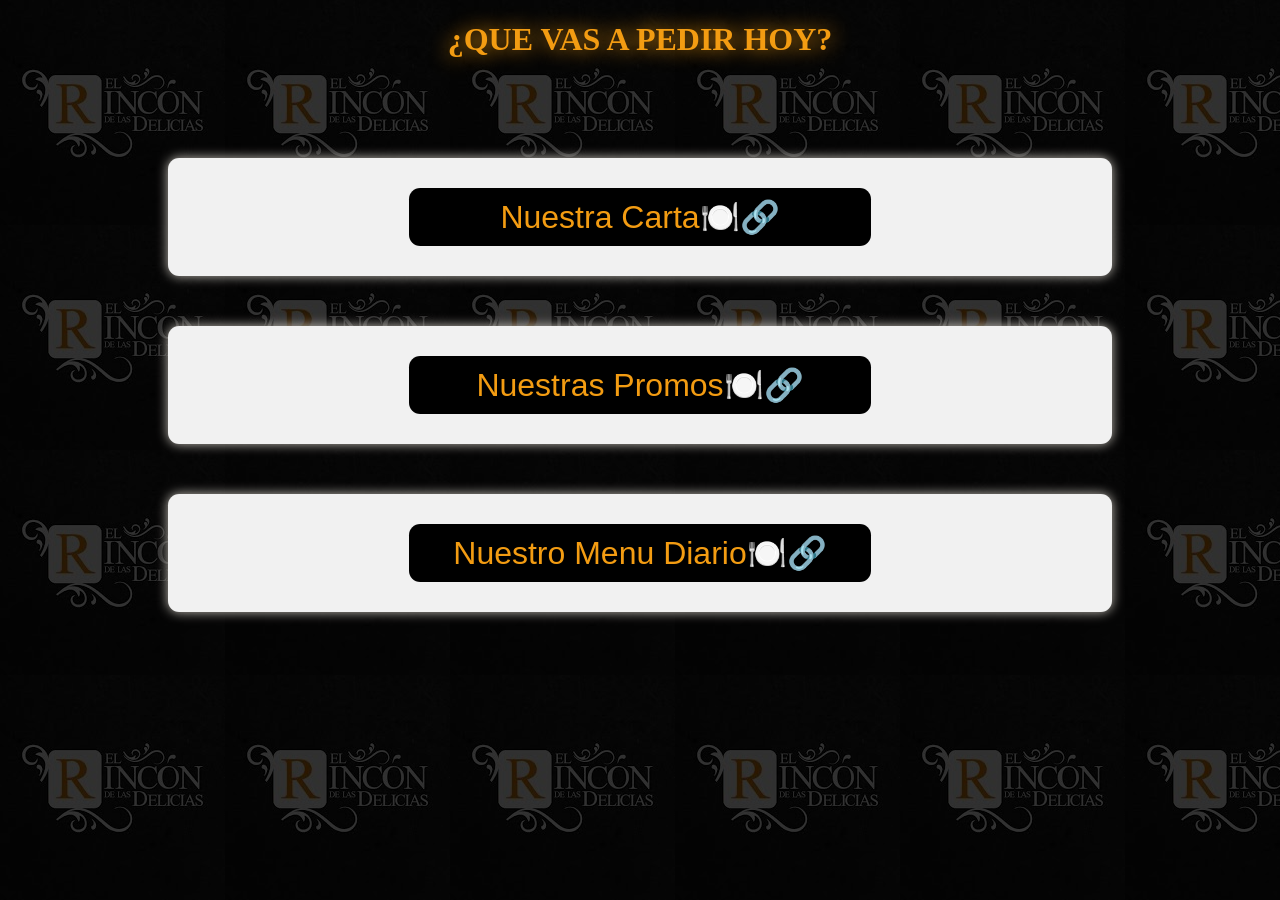
<file: index.html>
<!DOCTYPE html>
<html lang="en">
<head>
    <meta charset="UTF-8">
    <meta name="viewport" content="width=device-width, initial-scale=1.0">
    <link rel="stylesheet" href="index.css">
    <link rel="icon" href="fondo.jpg" type="image/jpg">
    <title>El Rincon de las Delicias</title>
</head>
<body>
    <h1>¿QUE VAS A PEDIR HOY?</h1>
    <div class="card-carta">
        <div class="enlace-carta">
        <a href="Carta.html">Nuestra Carta🍽️🔗</a>
        </div>
    </div>

        <div class="card-promos">
        <div class="enlace-carta">
        <a href="promos.html">Nuestras Promos🍽️🔗</a>
        </div>
    </div>

    
        <div class="card-promos">
        <div class="enlace-carta">
        <a href="menudiario.html">Nuestro Menu Diario🍽️🔗</a>
        </div>
    </div>
</body>
</html>
</file>
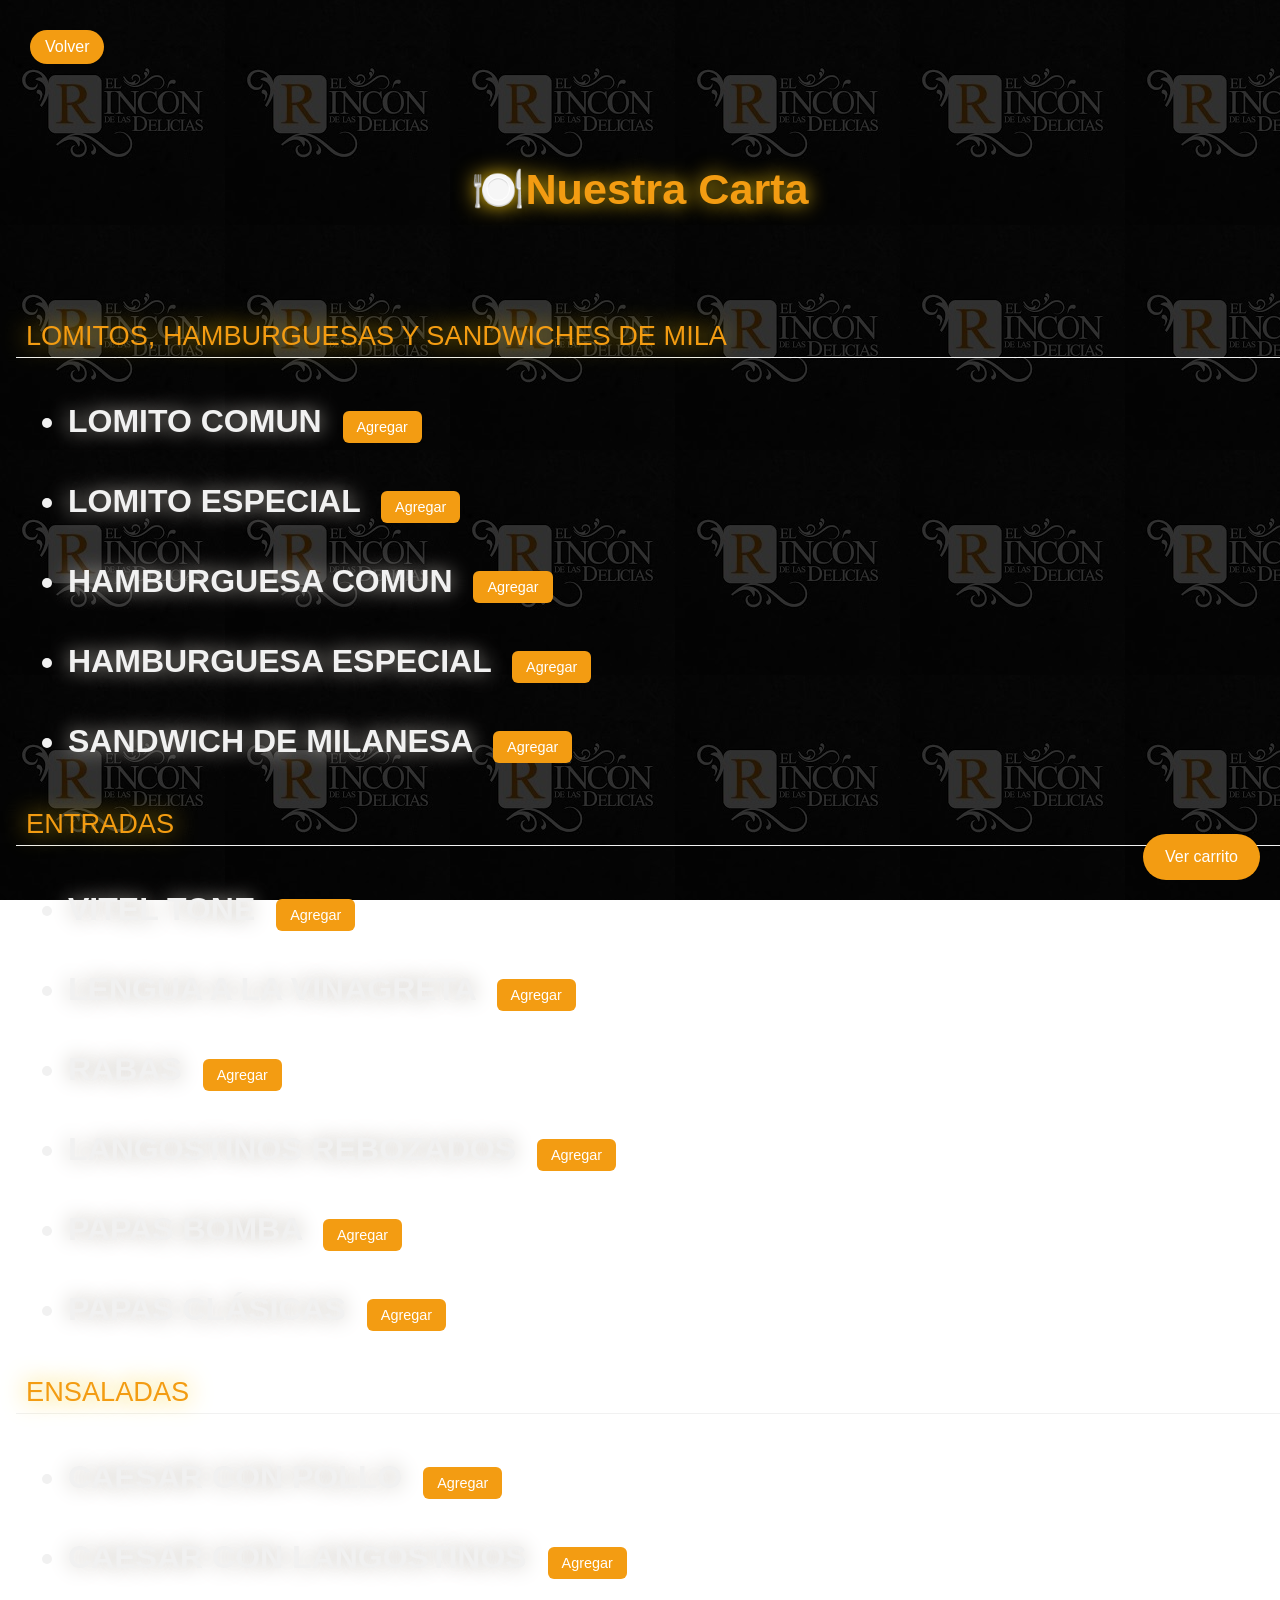
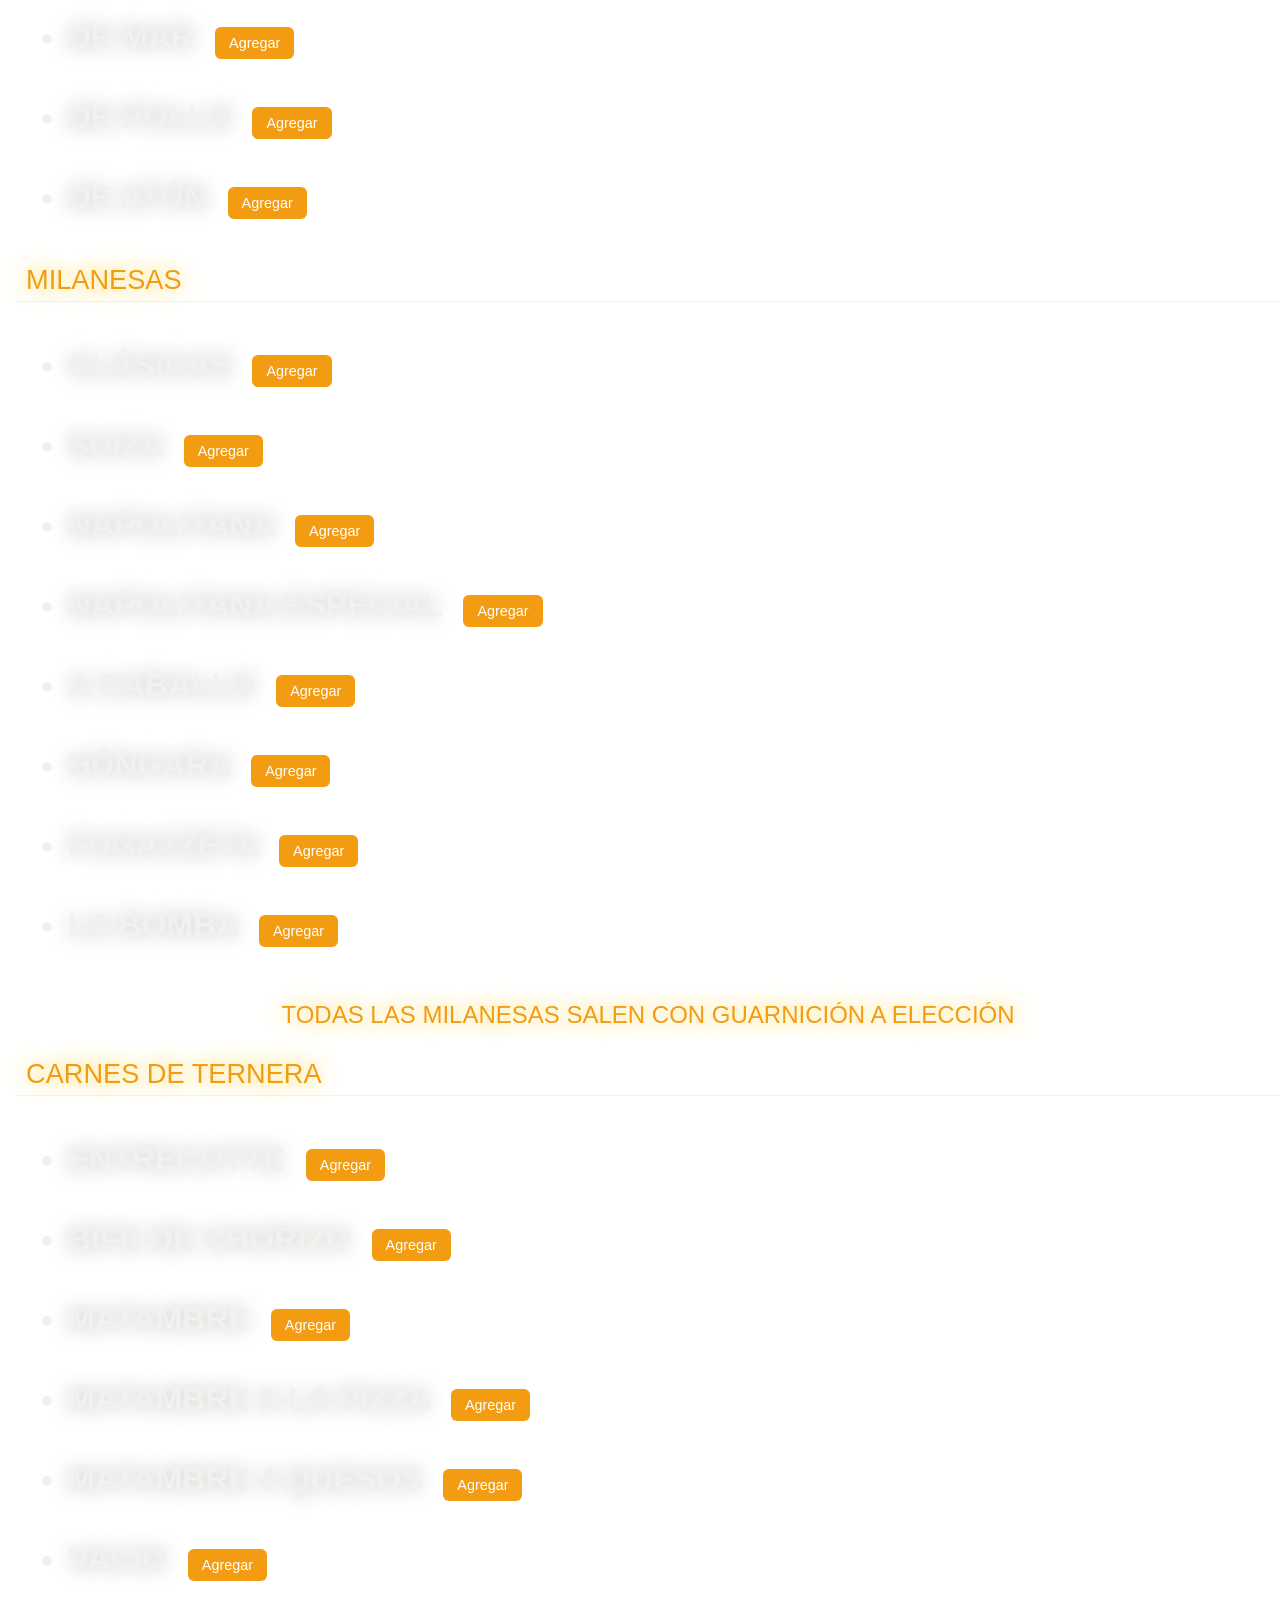
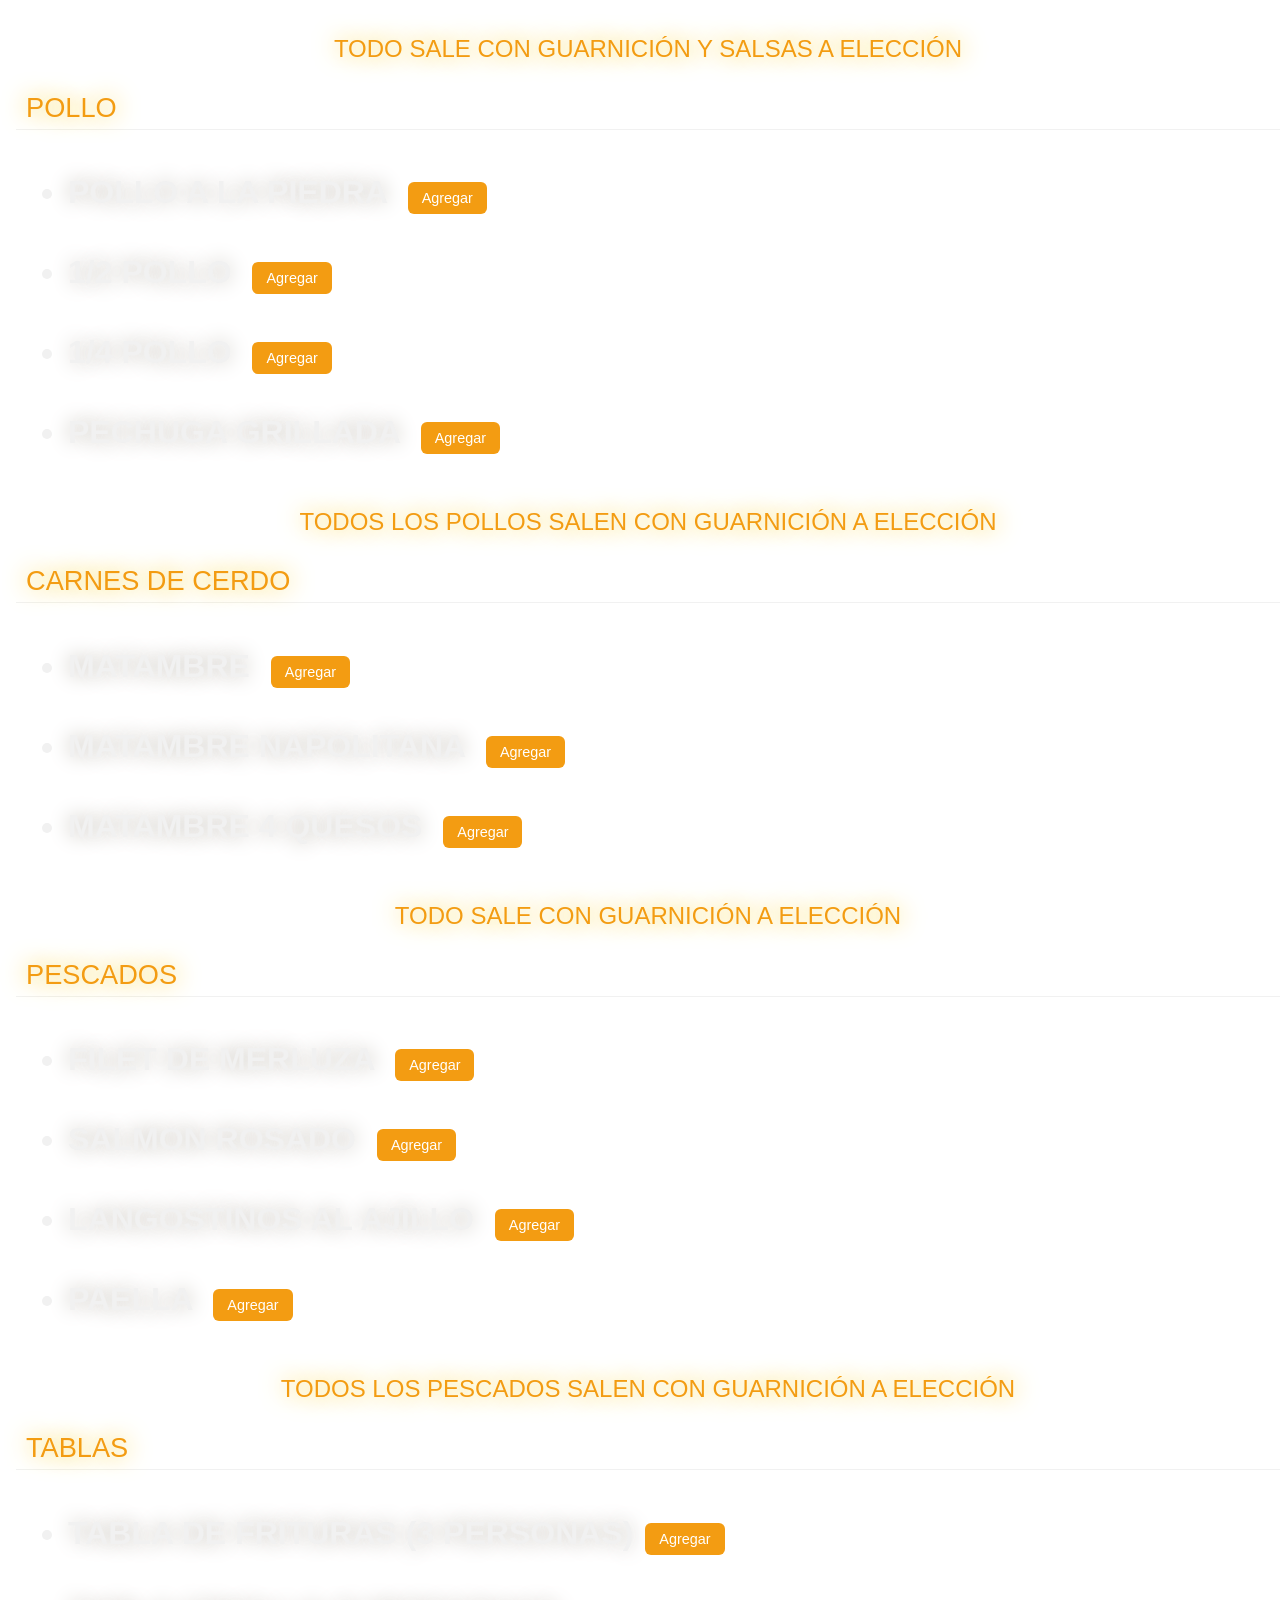
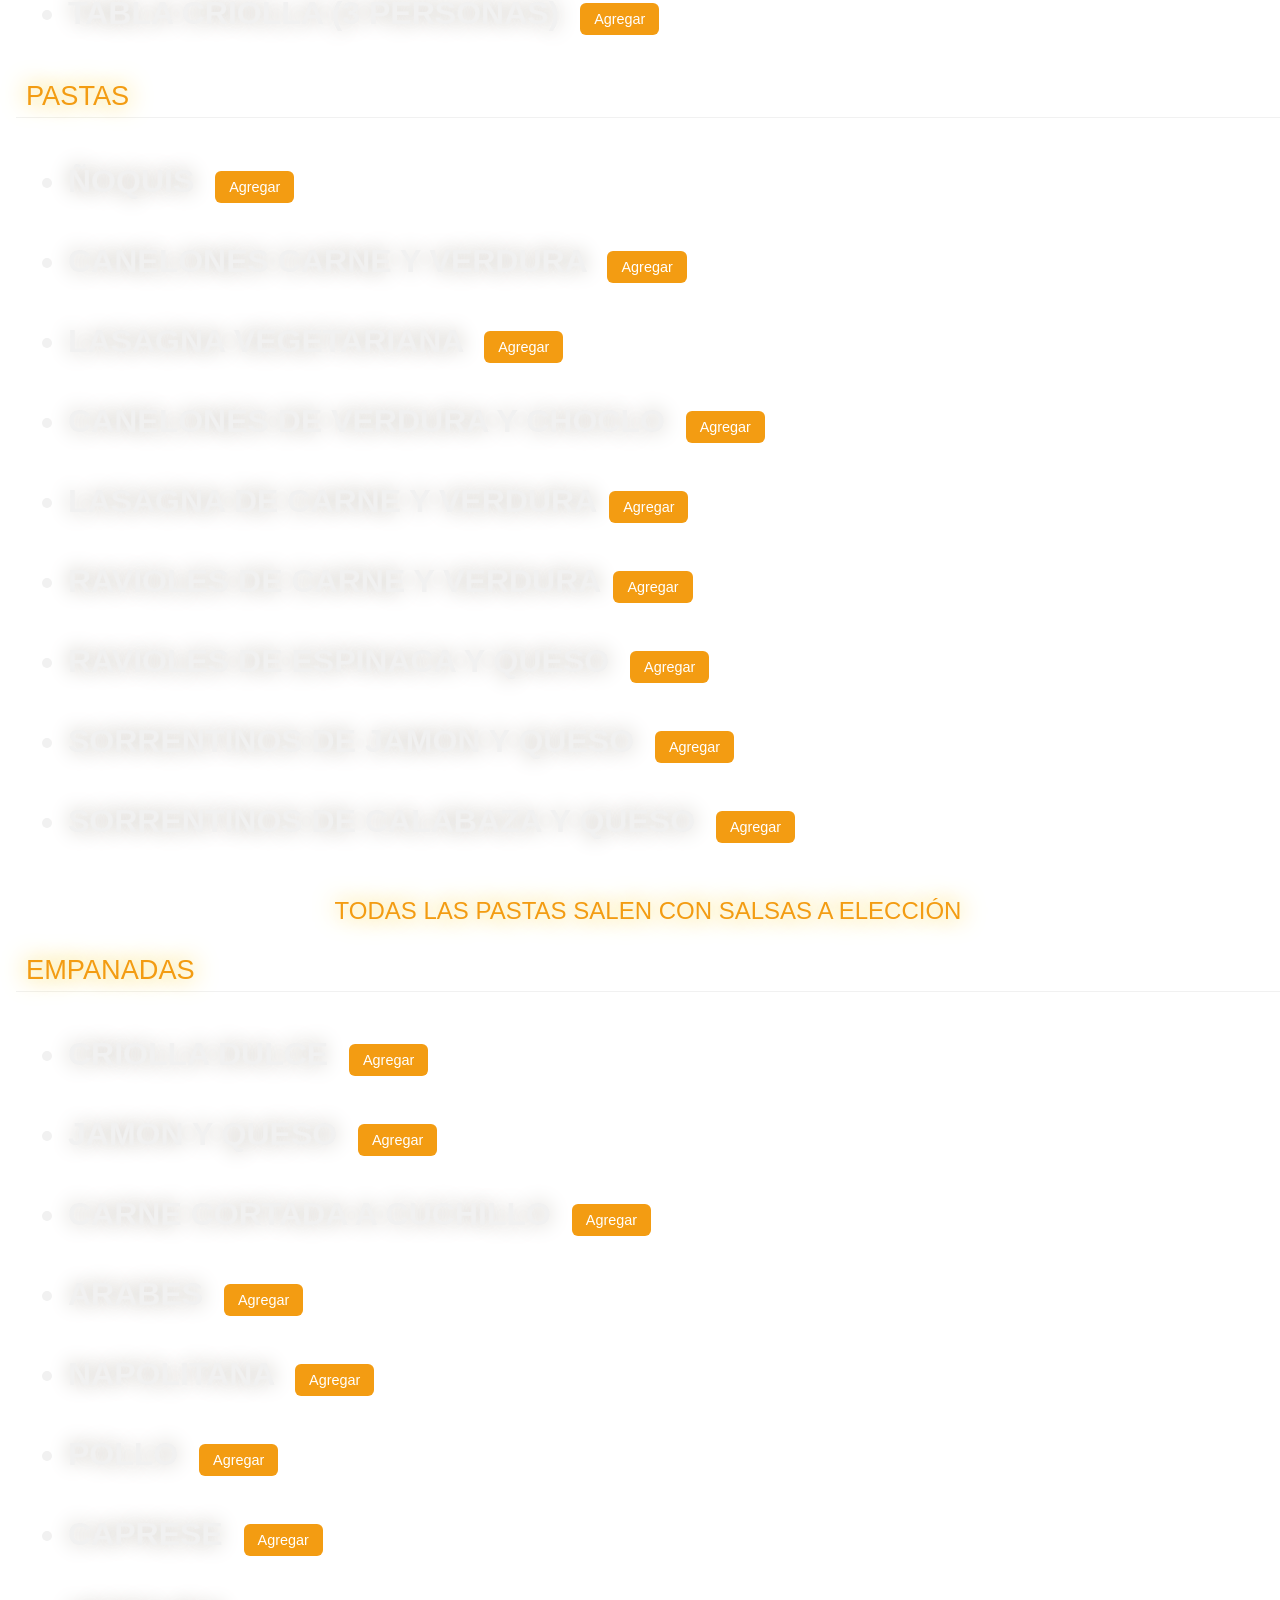
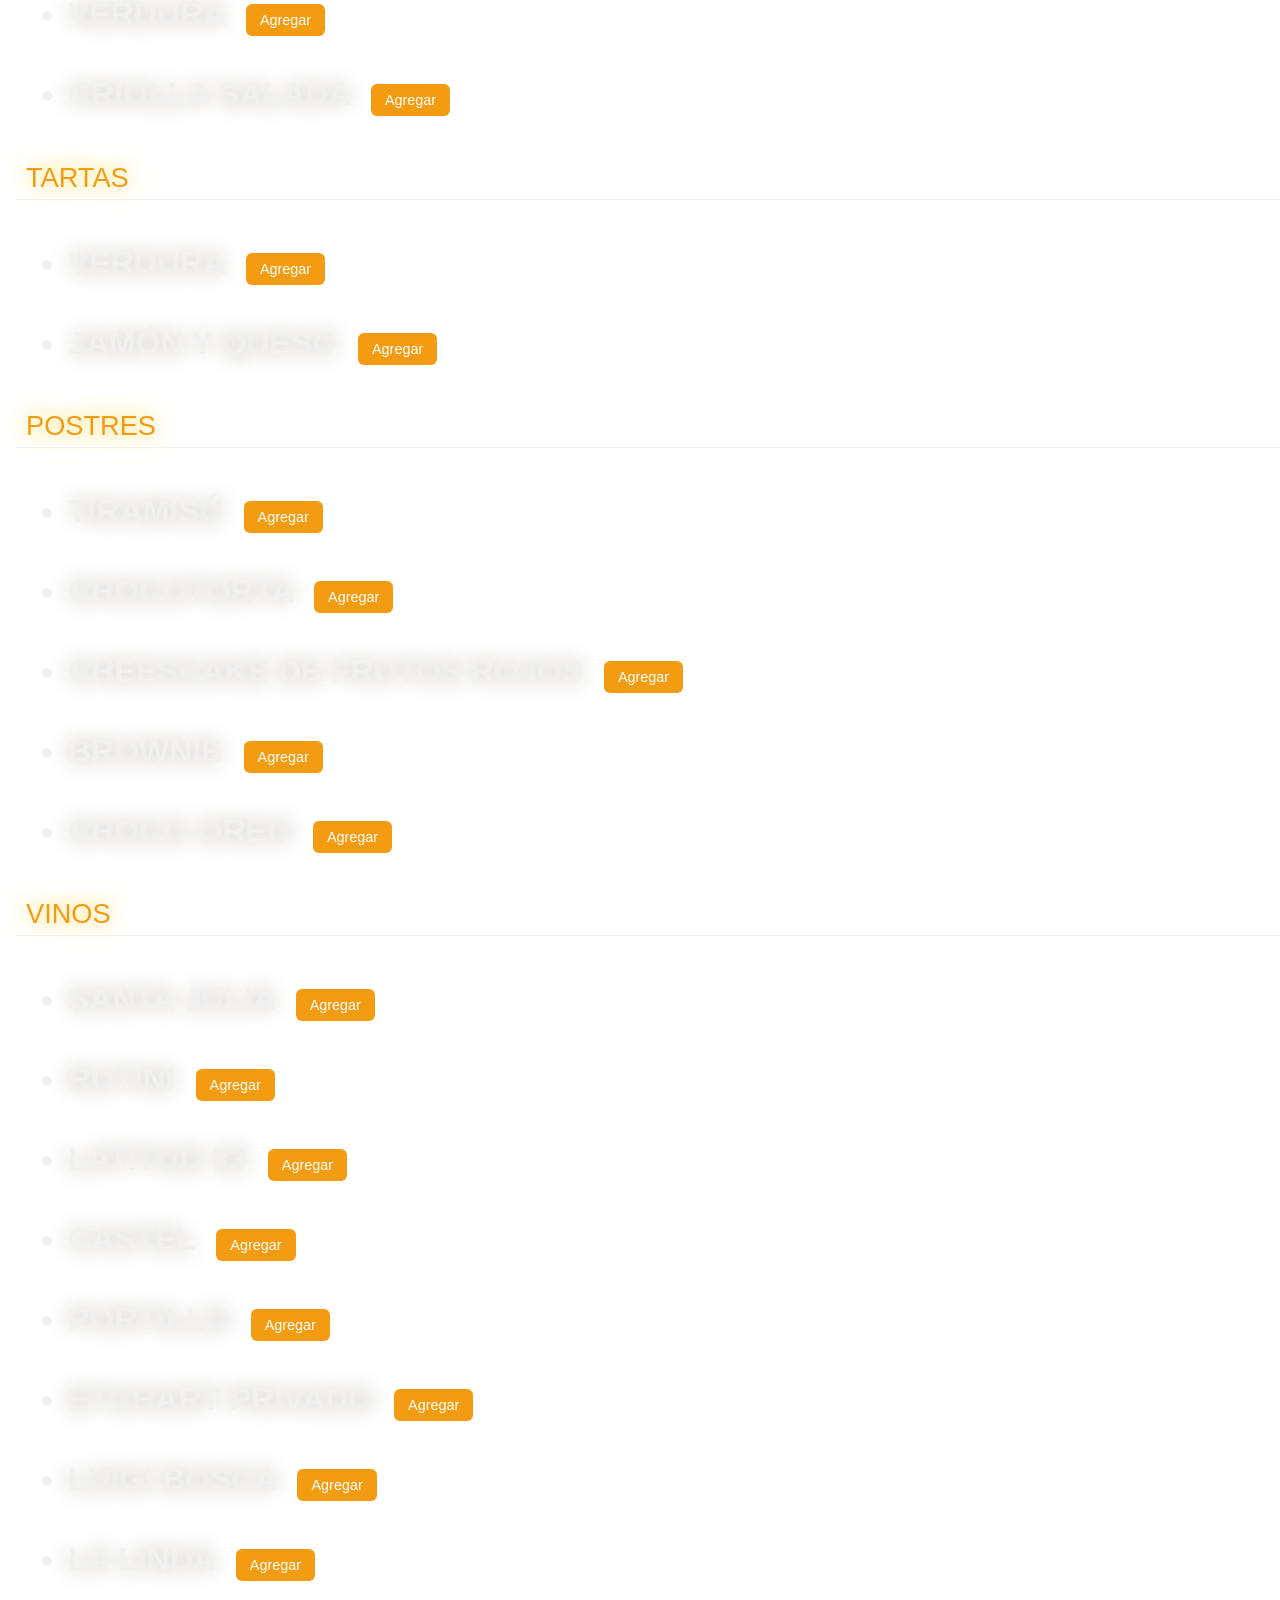
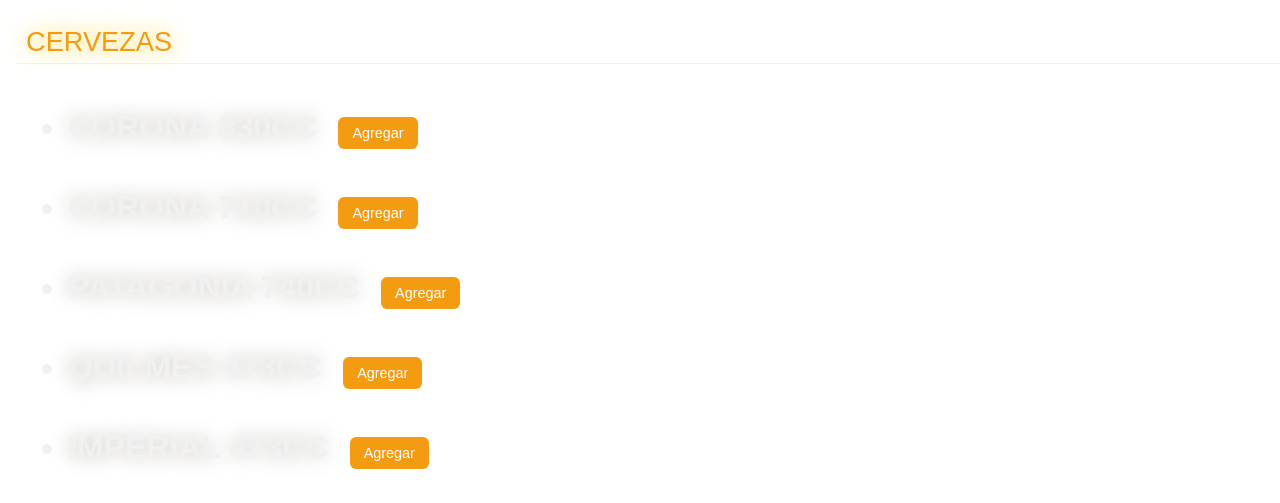
<file: Carta.html>
<!DOCTYPE html>
<html lang="es">
<head>
  <meta charset="UTF-8">
  <meta name="viewport" content="width=device-width, initial-scale=1.0">
  <title>El Rincón de Las Delicias</title>
  <link rel="stylesheet" href="carta.css">
  <link rel="icon" href="fondo.jpg" type="image/jpg">
</head>
<body>
  <div class="Volver">
    <a href="index.html">Volver</a>
  </div>
  
  <h1>🍽️Nuestra Carta</h1>
  <h2>LOMITOS, HAMBURGUESAS Y SANDWICHES DE MILA</h2>
  <ul>
    <li>Lomito comun <button onclick="agregarAlCarrito('Lomito comun')">Agregar</button></li>
    <li>Lomito especial <button onclick="agregarAlCarrito('Lomito especial')">Agregar</button></li>
    <li>Hamburguesa comun <button onclick="agregarAlCarrito('Hamburguesa comun')">Agregar</button></li>
    <li>Hamburguesa especial <button onclick="agregarAlCarrito('Hamburguesa especial')">Agregar</button></li>
    <li>Sandwich de Milanesa <button onclick="agregarAlCarrito('Sandwich de Milanesa')">Agregar</button></li>
  </ul>
    <h2>ENTRADAS</h2>
    <ul>
      <li>Vitel tone <button onclick="agregarAlCarrito('Vitel tone')">Agregar</button></li>
      <li>Lengua a la vinagreta <button onclick="agregarAlCarrito('Lengua a la vinagreta')">Agregar</button></li>
      <li>Rabas <button onclick="agregarAlCarrito('Rabas')">Agregar</button></li>
      <li>Langostinos rebozados <button onclick="agregarAlCarrito('Langostinos rebozados')">Agregar</button></li>
      <li>Papas Bomba <button onclick="agregarAlCarrito('Papas Bomba')">Agregar</button></li>
      <li>Papas Clásicas <button onclick="agregarAlCarrito('Papas Clásicas')">Agregar</button></li>
    </ul>
    <h2>ENSALADAS</h2>
    <ul>
      <li>Caesar con pollo <button onclick="agregarAlCarrito('Caesar con pollo')">Agregar</button></li>
      <li>Caesar con langostinos <button onclick="agregarAlCarrito('Caesar con langostinos')">Agregar</button></li>
      <li>De mar <button onclick="agregarAlCarrito('Ensalada de mar')">Agregar</button></li>
      <li>De pollo <button onclick="agregarAlCarrito('Ensalada de pollo')">Agregar</button></li>
      <li>De atún <button onclick="agregarAlCarrito('Ensalada de atún')">Agregar</button></li>
    </ul>
    <h2>MILANESAS</h2>
    <ul>
      <li>Clásicas <button onclick="agregarAlCarrito('Milanesa clásica')">Agregar</button></li>
      <li>Suiza <button onclick="agregarAlCarrito('Milanesa suiza')">Agregar</button></li>
      <li>Napolitana <button onclick="agregarAlCarrito('Milanesa napolitana')">Agregar</button></li>
      <li>Napolitana especial <button onclick="agregarAlCarrito('Napolitana especial')">Agregar</button></li>
      <li>A caballo <button onclick="agregarAlCarrito('Milanesa a caballo')">Agregar</button></li>
      <li>Húngara <button onclick="agregarAlCarrito('Milanesa húngara')">Agregar</button></li>
      <li>Fugazzeta <button onclick="agregarAlCarrito('Milanesa fugazzeta')">Agregar</button></li>
      <li>La BOMBA <button onclick="agregarAlCarrito('La BOMBA')">Agregar</button></li>
    </ul>

    <h3>TODAS LAS MILANESAS SALEN CON GUARNICIÓN A ELECCIÓN</h3>
    <h2>CARNES DE TERNERA</h2>
    <ul>
      <li>Entrecotte <button onclick="agregarAlCarrito('Entrecotte')">Agregar</button></li>
      <li>Bife de chorizo <button onclick="agregarAlCarrito('Bife de chorizo')">Agregar</button></li>
      <li>Matambre <button onclick="agregarAlCarrito('Matambre')">Agregar</button></li>
      <li>Matambre a la pizza <button onclick="agregarAlCarrito('Matambre a la pizza')">Agregar</button></li>
      <li>Matambre 4 quesos <button onclick="agregarAlCarrito('Matambre cuatro quesos')">Agregar</button></li>
      <li>Vacio <button onclick="agregarAlCarrito('Vacio')">Agregar</button></li>
    </ul>
    <h3>TODO SALE CON GUARNICIÓN Y SALSAS A ELECCIÓN</h3>

    <h2>POLLO</h2>
    <ul>
      <li>Pollo a la piedra <button onclick="agregarAlCarrito('Pollo a la piedra')">Agregar</button></li>
      <li>1/2 Pollo <button onclick="agregarAlCarrito('1/2 Pollo')">Agregar</button></li>
      <li>1/4 Pollo <button onclick="agregarAlCarrito('1/4 Pollo')">Agregar</button></li>
      <li>Pechuga grillada <button onclick="agregarAlCarrito('Pechuga grillada')">Agregar</button></li>
    </ul>
        <h3>TODOS LOS POLLOS SALEN CON GUARNICIÓN A ELECCIÓN</h3>

    <h2>CARNES DE CERDO</h2>
    <ul>
      <li>Matambre <button onclick="agregarAlCarrito('Matambre de cerdo')">Agregar</button></li>
      <li>Matambre napolitana <button onclick="agregarAlCarrito('Matambre napolitana')">Agregar</button></li>
      <li>Matambre 4 quesos <button onclick="agregarAlCarrito('Matambre cuatro quesos (cerdo)')">Agregar</button></li>
    </ul>
        <h3>TODO SALE CON GUARNICIÓN A ELECCIÓN</h3>
    <h2>PESCADOS</h2>
    <ul>
      <li>Filet de merluza <button onclick="agregarAlCarrito('Merluza')">Agregar</button></li>
      <li>Salmon Rosado <button onclick="agregarAlCarrito('Salmón rosado')">Agregar</button></li>
      <li>Langostinos al ajillo <button onclick="agregarAlCarrito('Langostinos al ajillo')">Agregar</button></li>
      <li>Paella <button onclick="agregarAlCarrito('Paella')">Agregar</button></li>
    </ul>
    <h3>TODOS LOS PESCADOS SALEN CON GUARNICIÓN A ELECCIÓN</h3>

    <h2>TABLAS</h2>
    <ul>
    <li>TABLA DE FRITURAS (3 personas)<button onclick="agregarAlCarrito('Tabla de frituras')">Agregar</button></li>
    <li>TABLA CRIOLLA (3 personas) <button onclick="agregarAlCarrito('Tabla criolla')">Agregar</button></li>
    </ul>
    <h2>PASTAS</h2>
    <ul>
      <li>Ñoquis <button onclick="agregarAlCarrito('Ñoquis')">Agregar</button></li>
      <li>Canelones carne y verdura <button onclick="agregarAlCarrito('Canelones carne y verdura')">Agregar</button></li>
      <li>Lasagna vegetariana <button onclick="agregarAlCarrito('Lasagna vegetariana')">Agregar</button></li>
      <li>Canelones de verdura y choclo <button onclick="agregarAlCarrito('Canelones de verdura y choclo')">Agregar</button></li>

      <li>Lasagna de carne y verdura<button onclick="agregarAlCarrito('Lasagna de carne y verdura')">Agregar</button></li>

      <li> Ravioles de carne y verdura<button onclick="agregarAlCarrito('Ravioles de carne y verdura')">Agregar</button></li>

      <li>Ravioles de espinaca y queso <button onclick="agregarAlCarrito('Ravioles de espinaca y queso ')">Agregar</button></li>

      <li>Sorrentinos de jamon y queso <button onclick="agregarAlCarrito('Sorrentinos de jamon y queso ')">Agregar</button></li>

      <li>Sorrentinos de calabaza y queso <button onclick="agregarAlCarrito('Sorrentinos de calabaza y queso')">Agregar</button></li>
    </ul>
    <h3>TODAS LAS PASTAS SALEN CON SALSAS A ELECCIÓN</h3>
    <h2>EMPANADAS</h2>
    <ul>
      <li>Criolla dulce <button onclick="agregarAlCarrito('Empanada criolla dulce')">Agregar</button></li>
      <li>Jamon y queso <button onclick="agregarAlCarrito('Empanada jamon y queso')">Agregar</button></li>
      <li>Carne cortada a cuchillo <button onclick="agregarAlCarrito('Empanada de carne cortada a cuchillo')">Agregar</button></li>
      <li>Arabes <button onclick="agregarAlCarrito('Empanada Arabe')">Agregar</button></li>
      <li>Napolitana <button onclick="agregarAlCarrito('Empanada Napolitana')">Agregar</button></li>
      <li>Pollo <button onclick="agregarAlCarrito('Empanada de pollo')">Agregar</button></li>
      <li>Caprese <button onclick="agregarAlCarrito('Empanada Caprese')">Agregar</button></li>
      <li>Verdura <button onclick="agregarAlCarrito('Empanada de Verdura')">Agregar</button></li>
      <li>Criolla Salada <button onclick="agregarAlCarrito('Empanada criolla Salada')">Agregar</button></li>
    </ul>
    <h2>TARTAS</h2>
    <ul>
      <li>Verdura <button onclick="agregarAlCarrito('Tarta de verdura')">Agregar</button></li>
      <li>Jamón y queso <button onclick="agregarAlCarrito('Tarta jamón y queso')">Agregar</button></li>
    </ul>
    <h2>POSTRES</h2>
    <ul>
      <li>Tiramisú <button onclick="agregarAlCarrito('Tiramisú')">Agregar</button></li>
      <li>Chocotorta <button onclick="agregarAlCarrito('Chocotorta')">Agregar</button></li>
      <li>Cheescake de frutos rojos <button onclick="agregarAlCarrito('Cheescake de frutos rojos')">Agregar</button></li>
      <li>Brownie <button onclick="agregarAlCarrito('Brownie')">Agregar</button></li>
      <li>Choco-Oreo <button onclick="agregarAlCarrito('Choco-Oreo')">Agregar</button></li>
    </ul>
    <h2>VINOS</h2>
    <ul>
      <li>Santa Julia <button onclick="agregarAlCarrito('Vino Santa Julia')">Agregar</button></li>
      <li>Rutini <button onclick="agregarAlCarrito('Rutini')">Agregar</button></li>
      <li>Latitud 33 <button onclick="agregarAlCarrito('Latitud 33')">Agregar</button></li>
      <li>Castel <button onclick="agregarAlCarrito('Castel')">Agregar</button></li>
      <li>Portillo <button onclick="agregarAlCarrito('Portillo')">Agregar</button></li>
      <li>Etchart privado <button onclick="agregarAlCarrito('Etchart privado')">Agregar</button></li>
      <li>Luigi Bosca <button onclick="agregarAlCarrito('Luigi Bosca')">Agregar</button></li>
      <li>La Linda <button onclick="agregarAlCarrito('La Linda')">Agregar</button></li>
    </ul>

    <h2>CERVEZAS</h2>
    <ul>
      <li>Corona 330cc <button onclick="agregarAlCarrito('Corona 330cc')">Agregar</button></li>
      <li>Corona 710cc <button onclick="agregarAlCarrito('Corona 710cc')">Agregar</button></li>
      <li>Patagonia 740cc <button onclick="agregarAlCarrito('Patagonia 740cc')">Agregar</button></li>
      <li>Quilmes 473cc <button onclick="agregarAlCarrito('Quilmes 473cc')">Agregar</button></li>
      <li>Imperial 473cc <button onclick="agregarAlCarrito('Imperial 473cc')">Agregar</button></li>
    </ul>

  <button id="ver-carrito" onclick="mostrarCarrito()">Ver carrito</button>

  <div id="modal-carrito" class="modal oculto">
    <div class="modal-contenido">
      <span class="cerrar" onclick="cerrarCarrito()">&times;</span>
      <h2 class="tupedido">Tu pedido:</h2>
      <ul id="lista-carrito"></ul>
      <button id="whatsapp" onclick="enviarWhatsApp()">Enviar por WhatsApp</button>
    </div>
  </div>
<!-- Modal de Opciones -->
<div id="modal-opciones" class="modal oculto">
  <div class="modal-contenido">
    <span class="cerrar" onclick="cerrarOpciones()">&times;</span>
    <h2 id="modal-titulo" class="tupedido"></h2>

    <div id="contenedor-salsas">
      <label for="select-salsa">Elegí tu salsa:</label>
      <select id="select-salsa">
        <option value="">Sin salsa</option>
      </select>
    </div>

    <div id="contenedor-guarniciones">
      <label for="select-guarnicion">Elegí tu guarnición:</label>
      <select id="select-guarnicion">
        <option value="">Sin guarnición</option>
      </select>
    </div>

    <button onclick="confirmarAgregar()" class="prime">Agregar al carrito</button>
  </div>
</div>
<div id="notificacion" class="notificacion oculto">Producto agregado al carrito</div>

  <script src="carrito.js"></script>
</body>
</html>
</file>
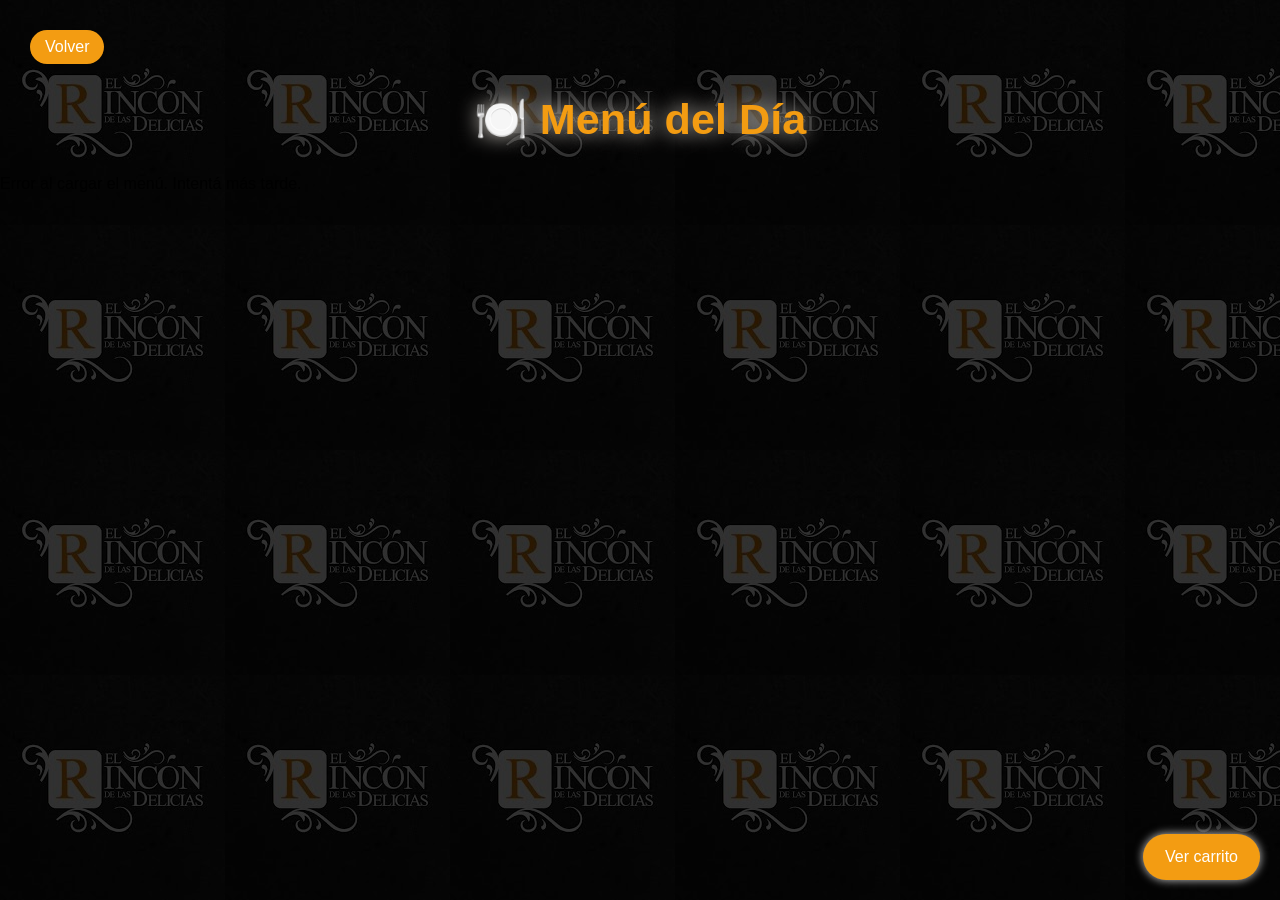
<file: menudiario.html>
<!DOCTYPE html>
<html lang="es">
<head>
  <meta charset="UTF-8" />
  <meta name="viewport" content="width=device-width, initial-scale=1" />
  <link rel="stylesheet" href="menudiario.css">
  <link rel="icon" href="fondo.jpg" type="image/jpg"> 
  <title>El Rincón de las Delicias</title>
</head>
<body>
  <div class="Volver">
    <a href="index.html">Volver</a>
  </div>

  <section id="menu-diario">
    <h1>🍽️ Menú del Día</h1>
    <div id="contenido-menu">
      <p class="cargando">Cargando menú...</p>
    </div>
  </section>

  <button id="ver-carrito" onclick="mostrarCarrito()"  class="ver-carrito">Ver carrito</button>

  <div id="modal-carrito" class="modal oculto">
    <div class="modal-contenido">
      <span class="cerrar" onclick="cerrarCarrito()">&times;</span>
      <h2 class="tupedido">Tu pedido:</h2>
      <ul id="lista-carrito"></ul>
      <button id="whatsapp" onclick="enviarWhatsApp()">Enviar por WhatsApp</button>
    </div>
  </div>
<div id="notificacion" class="notificacion oculto">Producto agregado al carrito</div>

  <!-- Siempre cargá los scripts al final del body -->
  <script src="carrito.js"></script>
  <script src="menudiario.js"></script>
</body>
</html>
</file>
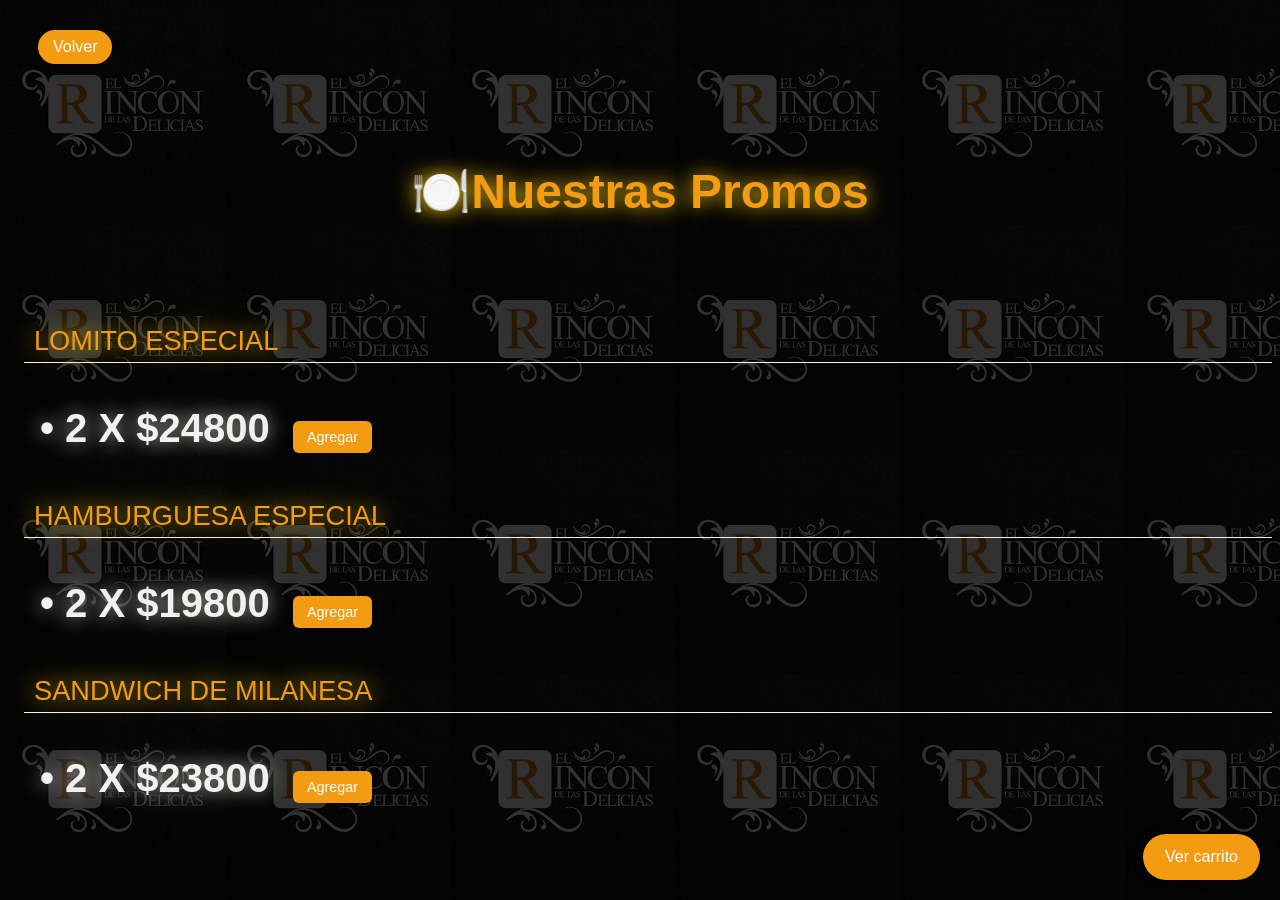
<file: promos.html>
<!DOCTYPE html>
<html lang="en">
<head>
    <meta charset="UTF-8">
    <meta name="viewport" content="width=device-width, initial-scale=1.0">
    <link rel="stylesheet" href="promos.css">
    <link rel="icon" href="fondo.jpg" type="image/png">
    <title>El Rincon de las Delicias</title>
</head>
<body>
    <div class="Volver">
    <a href="index.html">Volver</a>
    </div>
    <h1>🍽️Nuestras Promos</h1>

        <h2>LOMITO ESPECIAL</h2>
    <div class="contenido">
        • 2 X <span>$24800</span> <button onclick="agregarAlCarrito('Lomito Especial 2 x $24800')" class="agregar">Agregar</button></div>


    
        <h2>HAMBURGUESA ESPECIAL</h2>
        <div class="contenido">• 2 X <span>$19800</span> <button onclick="agregarAlCarrito('Hamburguesa Especial 2 x $19800')" class="agregar">Agregar</button></div>
    

    
        <h2>SANDWICH DE MILANESA</h2>
        <div class="contenido">• 2 X <span>$23800</span> <button onclick="agregarAlCarrito('Sandwich de Milanesa 2 x $23800')" class="agregar">Agregar</button></div>



     <button id="ver-carrito" onclick="mostrarCarrito()">Ver carrito</button>

  <div id="modal-carrito" class="modal oculto">
    <div class="modal-contenido">
      <span class="cerrar" onclick="cerrarCarrito()">&times;</span>
      <h2 class="tupedido">Tu pedido:</h2>
      <ul id="lista-carrito"></ul>
      <button id="whatsapp" onclick="enviarWhatsApp()">Enviar por WhatsApp</button>
    </div>
  </div>
  <div id="notificacion" class="notificacion oculto">Producto agregado al carrito</div>

  <script src="carrito.js"></script>
</body>
</html>
</file>
<file: index.css>
body{
    background-image: url(fondo.jpg) ;
    background-attachment: fixed;
    box-sizing: border-box;
}

body::before {
    content: "";
    position: fixed;
    top: 0;
    left: 0;
    width: 100%;
    height: 100%;
    background-color: rgba(0, 0, 0, 0.8); /* opacidad negra */
    z-index: -1;
}


h1{
    color: #f39c12;
    text-align: center;
    text-shadow: 0 0 20px #f39c12;

}

.card-carta{
    background-color: #f1f1f1;
    padding: 30px;
    border: none;
    border-radius: 0.7rem;
    margin: auto;
    margin-top: 100px;
    box-shadow: 0 0 12px 0 #c4bfb7;
    width: 70%;
}

.enlace-carta{
    background-color: black;
    border-radius: 0.7rem;
    font-size: 2rem;
    padding: 10px;
    text-align: center;
    width: 50%;
    margin: auto;
}

a{
    color: #f39c12;
    text-decoration: none;
    font-family: sans-serif;
}

.card-promos{
    background-color: #f1f1f1;
    padding: 30px;
    border: none;
    border-radius: 0.7rem;
    margin: auto;
    margin-top: 50px;
    box-shadow: 0 0 12px 0 #c4bfb7;
    width: 70%;
}


@media (max-width: 768px) {
  h1 {
    font-size: 2rem;
    width: 100%;
    text-align: center;
  }

  .card-carta,
  .card-promos {
    width: 75%;
    margin-top: 40px;
    padding: 20px;
  }

  .enlace-carta {
    width: 95%;
    font-size: 1.5rem;
    padding: 8px;
  }

  a {
    display: block;
    text-align: center;
  }
}
</file>
<file: carta.css>
body {
    font-family: sans-serif;
    background-image: url(fondo.jpg);
    background-attachment: fixed;
    margin: 0;
    box-sizing: border-box;
}
body::before {
    content: "";
    position: fixed;
    top: 0;
    left: 0;
    width: 100%;
    height: 100%;
    background-color: rgba(0, 0, 0, 0.8); /* opacidad negra */
    z-index: -1;
}

h1{
    text-shadow: 0 0 20px #f1c40f;
    border: none;
    padding: 0;
    font-size: 2.7rem;
    color: #f39c12;
    width: 50% ;
    margin: auto;
    margin-bottom: 100px;
    margin-top: 100px;
    text-align: center;
}



h2 {
    text-shadow: 0 0 25px #f1c40f;
    font-weight: 400;
    border-bottom: 1px solid #f1f1f1; 
    margin-left: 1rem;
    padding: 5px 10px;
    color: #f39c12;
    font-size: 1.7rem;
}

h3 {
    text-shadow: 0 0 25px #f1c40f;
    font-weight: 400;
    padding-top: 12px;
    color: #f39c12;
    text-align: center;
    margin-left: 1rem;
    font-size: 1.5rem;
}

ul {
    line-height: 2.8rem;
    padding-left: 20px;
    margin-left: 3rem;
}

li {
    color: #f1f1f1;
    font-weight: bold;
    font-size: 2rem;
    text-transform: uppercase;
    line-height: 5rem;
    text-shadow: 0 0 20px #c4bfb7;
}
/* Botones "Agregar" */
li button {
    margin-left: 12px;
    padding: 8px 14px;
    background-color: #f39c12; 
    color: white;
    border: none;
    border-radius: 6px;
    cursor: pointer;
    font-size: 0.9rem;
    transition: background-color 0.3s;
}

li button:hover {
    background-color: #d35400;
}




.Volver {
    width: fit-content;
    margin: 30px;
    background-color: #f39c12;
    padding: 8px 15px;
    border-radius: 50px;
    z-index: 999;

}


.Volver:hover {
    background-color: #d35400;
}

a {
    text-decoration: none;
    color: white;
    display: block;
}

/* Botón "Ver carrito" */
#ver-carrito {
    position: fixed;
    bottom: 20px;
    right: 20px;
    background-color: #f39c12; 
    color: white;
    padding: 14px 22px;
    border: none;
    border-radius: 50px;
    font-size: 1rem;
    cursor: pointer;
    z-index: 1000;
}

#ver-carrito:hover {
    background-color: #d35400;
}

/* Modal del carrito */
.modal {
    position: fixed;
    top: 0;
    left: 0;
    width: 100%;
    height: 100%;
    background-color: rgba(0, 0, 0, 0.6);
    display: flex;
    align-items: center;
    justify-content: center;
    z-index: 999;
}

.modal-contenido {
  background-color: white;
  padding: 20px;
  border-radius: 10px;
  width: 90%;
  max-width: 400px;
  box-shadow: 0 0 15px #000;
  position: relative;
}

.cerrar {
    position: absolute;
    top: 10px;
    right: 15px;
    font-size: 24px;
    cursor: pointer;
}

.oculto {
    display: none;
}

#lista-carrito .item-carrito {
  display: flex;
  justify-content: space-between;
  align-items: center;
  font-size: 1.2rem;
  color: #333;
  line-height: normal;
  margin: 1rem;
}

/* Botón WhatsApp */
#whatsapp {
    margin-top: 15px;
    padding: 10px 20px;
    background-color: #25D366;
    color: white;
    border: none;
    border-radius: 8px;
    cursor: pointer;
    font-weight: bold;
    font-size: 1rem;
}

#whatsapp:hover {
    background-color: #1ebe5d;
}


p{
    color: #e67e22;
    font-weight: bold;
    font-size: 1.3rem;
}



.prime{
    background-color: #f1c40f;
    transition: background-color 0.3s;
    color: white;
    border: none;
    border-radius: 1rem;
    padding: 10px;
    font-weight: bold;
}

.prime:hover {
    background-color: #d35400;
}


.notificacion {
  position: fixed;
  bottom: 50px;
  left: 50%;
  transform: translateX(-50%);
  background-color: #444;
  color: white;
  padding: 12px 20px;
  border-radius: 10px;
  font-size: 1rem;
  box-shadow: 0 0 10px #00000055;
  opacity: 0;
  transition: opacity 0.5s ease;
  z-index: 9999;
  max-width: 90%;
  text-align: center;
}

.notificacion.visible {
  opacity: 1;
}

.oculto {
  display: none;
}

.tupedido{
    color: #444;
    text-shadow: none;
}


#modal-opciones select {
  width: 100%;
  padding: 8px;
  margin-bottom: 12px;
  margin-top: 15px;
  border-radius: 6px;
  border: 1px solid #ccc;
}

.btn-eliminar {
  background-color: transparent;
  border: none;
  color: red;
  font-weight: bold;
  font-size: 1rem;
  cursor: pointer;
  margin-left: 12px;
  align-self: center;
}

.btn-eliminar:hover {
  background-color: transparent;
}

.listovich{
  color: #444;
  font-size: 1.2rem;
}



@media (max-width: 768px) {
  h1 {
    font-size: 2rem;
    width: 90%;
    margin-top: 50px;
    margin-bottom: 50px;
    text-align: center;
  }

  h2, h3, ul, p {
    padding-left: 10px;
    padding-right: 10px;
  }

  li {
    font-size: 1.1rem;
    line-height: 2rem;
  }

  li button,
  .boton-tabla {
    margin: 10px;
    width: 25%;
    padding: 10px;
    display: block;
  }

  div {
    width: 80%;
    padding: 20px;
  }

  #ver-carrito {
    bottom: 15px;
    right: 15px;
    padding: 12px 18px;
    font-size: 0.9rem;
  }

  .modal-contenido {
    width: 80%;
    padding: 15px;
    margin-right: 40px;
  }

  select {
    width: 100%;
    margin-top: 10px;
  }

  .prime {
    width: 100%;
    margin-top: 15px;
  }


}
</file>
<file: menudiario.css>
body {
    font-family: sans-serif;
    background-image: url(fondo.jpg);
    background-attachment: fixed;
    margin: 0;
    box-sizing: border-box;
}
body::before {
    content: "";
    position: fixed;
    top: 0;
    left: 0;
    width: 100%;
    height: 100%;
    background-color: rgba(0, 0, 0, 0.8); /* opacidad negra */
    z-index: -1;
}


h1{
    text-shadow: 0 0 20px #c4bfb7;
    border: none;
    padding: 0;
    font-size: 2.7rem;
    color: #f39c12;
    width: 50% ;
    margin: auto;
    margin-bottom: 30px;
    text-align: center;
}

.Volver {
    width: fit-content;
    margin: 30px;
    background-color: #f39c12; 
    padding: 8px 15px;
    border-radius: 50px;
}

a {
    text-decoration: none;
    color: white;
}


.Volver:hover {
    background-color: #d35400;
}

.cargando{
    color: white;
    text-align: center;
    font-size: 1.5rem;
    margin-top: 120px;
}


.modal {
    position: fixed;
    top: 0;
    left: 0;
    width: 100%;
    height: 100%;
    background-color: rgba(0, 0, 0, 0.6);
    display: flex;
    align-items: center;
    justify-content: center;
    z-index: 999;
}

.modal-contenido {
    background-color: #fff;
    padding: 20px;
    border-radius: 10px;
    width: 90%;
    max-width: 500px;
    position: relative;
    box-shadow: 0 0 15px #000;
    max-height: 90vh;
    overflow-y: auto;
    margin: auto;
    font-weight: bold;
    text-transform: uppercase;
}


.cerrar {
    position: absolute;
    top: 10px;
    right: 15px;
    font-size: 24px;
    cursor: pointer;
}

.oculto {
    display: none;
}


 button {
    margin-left: 20px;
    padding: 8px 14px;
    background-color: #f39c12;
    color: white;
    border: none;
    border-radius: 6px;
    cursor: pointer;
    font-size: 0.9rem;
    transition: background-color 0.3s;
}

 button:hover {
    background-color: #d35400;
}


.ver-carrito{
    position: fixed;
    bottom: 20px;
    right: 20px;
    background-color: #f39c12; 
    color: white;
    padding: 14px 22px;
    border: none;
    border-radius: 50px;
    font-size: 1rem;
    box-shadow: 0 0 10px #ccc;
    cursor: pointer;
    z-index: 1000;
}

.ver-carrito:hover {
    background-color: #d35400;
}

.fecha {
    display: inline-block;
    background-color: #f39c12;
    color: #fff;
    font-size: 1.4rem;
    padding: 0.5rem 1rem;
    border-radius: 20px;
    box-shadow: 2px 2px 8px rgba(0, 0, 0, 0.25);
    font-weight: bold;
    margin-bottom: 3rem;
    margin-left: 3rem;
    text-shadow: 1px 1px 2px rgba(0,0,0,0.3);
}


#whatsapp {
    margin-top: 15px;
    padding: 10px 20px;
    background-color: #25D366;
    color: white;
    border: none;
    border-radius: 8px;
    cursor: pointer;
    font-weight: bold;
    font-size: 1rem;
}

#whatsapp:hover {
    background-color: #1ebe5d;
}

#contenido-menu span{
    color: #f1f1f1;
    font-weight: bold;
    font-size: 2rem;
    margin-left: 50px;
    margin-bottom: 40px;
    line-height: 100px;
    text-shadow: 0 0 20px #c4bfb7;
}


.fila-plato {
  display: flex;
  align-items: center;
}


.notificacion {
  position: fixed;
  bottom: 50px;
  left: 50%;
  transform: translateX(-50%);
  background-color: #444;
  color: white;
  padding: 12px 20px;
  border-radius: 10px;
  font-size: 1rem;
  box-shadow: 0 0 10px #00000055;
  opacity: 0;
  transition: opacity 0.5s ease;
  z-index: 9999;
  max-width: 90%;
  text-align: center;
}

.notificacion.visible {
  opacity: 1;
}

.oculto {
  display: none;
}

.tupedido{
    color: #444;
    text-shadow: none;
    text-transform: capitalize;
}

#lista-carrito .item-carrito {
  display: flex;
  justify-content: space-between;
  align-items: center;
  font-size: 1.2rem;
  color: #333;
  line-height: normal;
  margin: 1rem;
}

.btn-eliminar {
  background-color: transparent;
  border: none;
  color: red;
  font-weight: bold;
  font-size: 1rem;
  cursor: pointer;
  margin-left: 12px;
  align-self: center;
}

.btn-eliminar:hover {
  background-color: transparent;
}

.listovich{
  color: #444;
  font-size: 1.2rem;
}



@media (max-width: 768px) {
  h1 {
    font-size: 2rem;
    width: 90%;
  }

.fila-plato {
  display: flex;
  flex-direction: column;
  align-items: flex-start;
}

.nombre-plato {
  display: flex;
  flex-direction: row;
  align-items: center;
  font-size: 1.1rem;
  color: white;
  margin-bottom: 10px;
}


.viñeta {
  font-size: 1.3rem;
  color: white;

}

.texto-plato {
  color: white;
  word-break: break-word;
}

.fila-plato button {
  width: 80%;
  margin: auto;
  margin-bottom: 10px;
}


  .fecha {
    font-size: 1.2rem;
    margin-left: 1rem;
    margin-right: 1rem;
  }

  #ver-carrito {
    bottom: 15px;
    right: 15px;
    padding: 12px 18px;
    font-size: 0.9rem;
  }

  .modal-contenido {
    width: 80%;
    padding: 15px;
  }

  #whatsapp {
    width: 70%;
    padding: 12px;
  }

  .Volver {
    margin: 15px;
    padding: 6px 12px;
  }

  .cargando {
  width: 90%;
}

#contenido-menu span{
  line-height: normal;
  margin-top: 10px;
}


}
</file>
<file: promos.css>
body{
    background-image: url(fondo.jpg);
    background-attachment: fixed;
    font-family: sans-serif;
    box-sizing: border-box;
}

body::before {
    content: "";
    position: fixed;
    top: 0;
    left: 0;
    width: 100%;
    height: 100%;
    background-color: rgba(0, 0, 0, 0.8); /* opacidad negra */
    z-index: -1;
}




h1{
    width: 50%;
    margin: auto;
    color: #f39c12;
    text-shadow: 0 0 20px #f1c40f;
    margin-bottom: 100px;
    margin-top: 100px;
    text-align: center;
    font-size: 3rem;
}

h2{
    text-shadow: 0 0 25px #f1c40f;
    font-weight: 400;
    border-bottom: 1px solid #f1f1f1; 
    margin-left: 1rem;
    padding: 5px 10px;
    color: #f39c12;
    font-size: 1.7rem;
}

.contenido{
    padding: 20px;
    font-size: 2.5rem;
    color: #f1f1f1;
    font-weight: bold;
    margin-left: 12px;
    text-shadow: 0 0 20px #c4bfb7;
}


.Volver {
    width: fit-content;
    margin: 30px;
    background-color: #f39c12;
    padding: 8px 15px;
    border-radius: 50px;
}

a {
    text-decoration: none;
    color: white;
}

.Volver:hover {
    background-color: #d35400;
}


.agregar{
    margin-left: 12px;
    padding: 8px 14px;
    background-color: #f39c12;
    color: white;
    border: none;
    border-radius: 6px;
    cursor: pointer;
    font-size: 0.9rem;
    transition: background-color 0.3s;
}

.agregar:hover {
    background-color: #d35400;
}


#ver-carrito {
    position: fixed;
    bottom: 20px;
    right: 20px;
    background-color: #f39c12;
    color: white;
    padding: 14px 22px;
    border: none;
    border-radius: 50px;
    font-size: 1rem;
    box-shadow: 0 0 10px #00000088;
    cursor: pointer;
    z-index: 1000;
}

#ver-carrito:hover {
    background-color: #d35400;
}

/* Modal del carrito */
.modal {
    position: fixed;
    top: 0;
    left: 0;
    width: 100%;
    height: 100%;
    background-color: rgba(0, 0, 0, 0.6);
    display: flex;
    align-items: center;
    justify-content: center;
    z-index: 999;
}

.modal-contenido {
    background-color: #fff;
    padding: 20px;
    border-radius: 10px;
    width: 90%;
    max-width: 500px;
    position: relative;
    box-shadow: 0 0 15px #000;
    max-height: 90vh;
    overflow-y: auto;
    margin: auto;
}

.cerrar {
    position: absolute;
    top: 10px;
    right: 15px;
    font-size: 24px;
    cursor: pointer;
}

.oculto {
    display: none;
}

#lista-carrito .item-carrito {
  display: flex;
  justify-content: space-between;
  align-items: center;
  font-size: 1.2rem;
  color: #333;
  line-height: normal;
  margin: 1rem;
  font-weight: bold;
  text-transform: uppercase;
}

/* Botón WhatsApp */
#whatsapp {
    margin-top: 15px;
    padding: 10px 20px;
    background-color: #25D366;
    color: white;
    border: none;
    border-radius: 8px;
    cursor: pointer;
    font-weight: bold;
    font-size: 1rem;
}

#whatsapp:hover {
    background-color: #1ebe5d;
}



.notificacion {
  position: fixed;
  bottom: 50px;
  left: 50%;
  transform: translateX(-50%);
  background-color: #444;
  color: white;
  padding: 12px 20px;
  border-radius: 10px;
  font-size: 1rem;
  box-shadow: 0 0 10px #00000055;
  opacity: 0;
  transition: opacity 0.5s ease;
  z-index: 9999;
  max-width: 90%;
  text-align: center;
}


.notificacion.visible {
  opacity: 1;
}

.oculto {
  display: none;
}

.tupedido{
    color: #444;
    text-shadow: none;
}

.btn-eliminar {
  background-color: transparent;
  border: none;
  color: red;
  font-weight: bold;
  font-size: 1rem;
  cursor: pointer;
  margin-left: 12px;
  align-self: center;
}


.listovich{
  color: #444;
  font-size: 1.2rem;
  text-transform: uppercase;
  font-weight: bold;
}





@media (max-width: 768px) {
  h1 {
    font-size: 2.2rem;
    width: 90%;
    margin-top: 50px;
    margin-bottom: 50px;
  }

  .card-promos {
    width: 85%;
    padding: 20px;
  }

  .contenido {
    font-size: 1.7rem;
    padding: 10px;
    flex-direction: column;
  }

  .contenido button {
    width: 50%;
    padding: 8px;
  }

  #ver-carrito {
    bottom: 15px;
    right: 15px;
    padding: 12px 18px;
    font-size: 0.9rem;
  }

  .modal-contenido {
    width: 80%;
    padding: 15px;
  }

  #whatsapp {
    width: 70%;
    padding: 12px;
  }

  .Volver {
    margin: 15px;
    padding: 6px 12px;
  }
}
</file>
